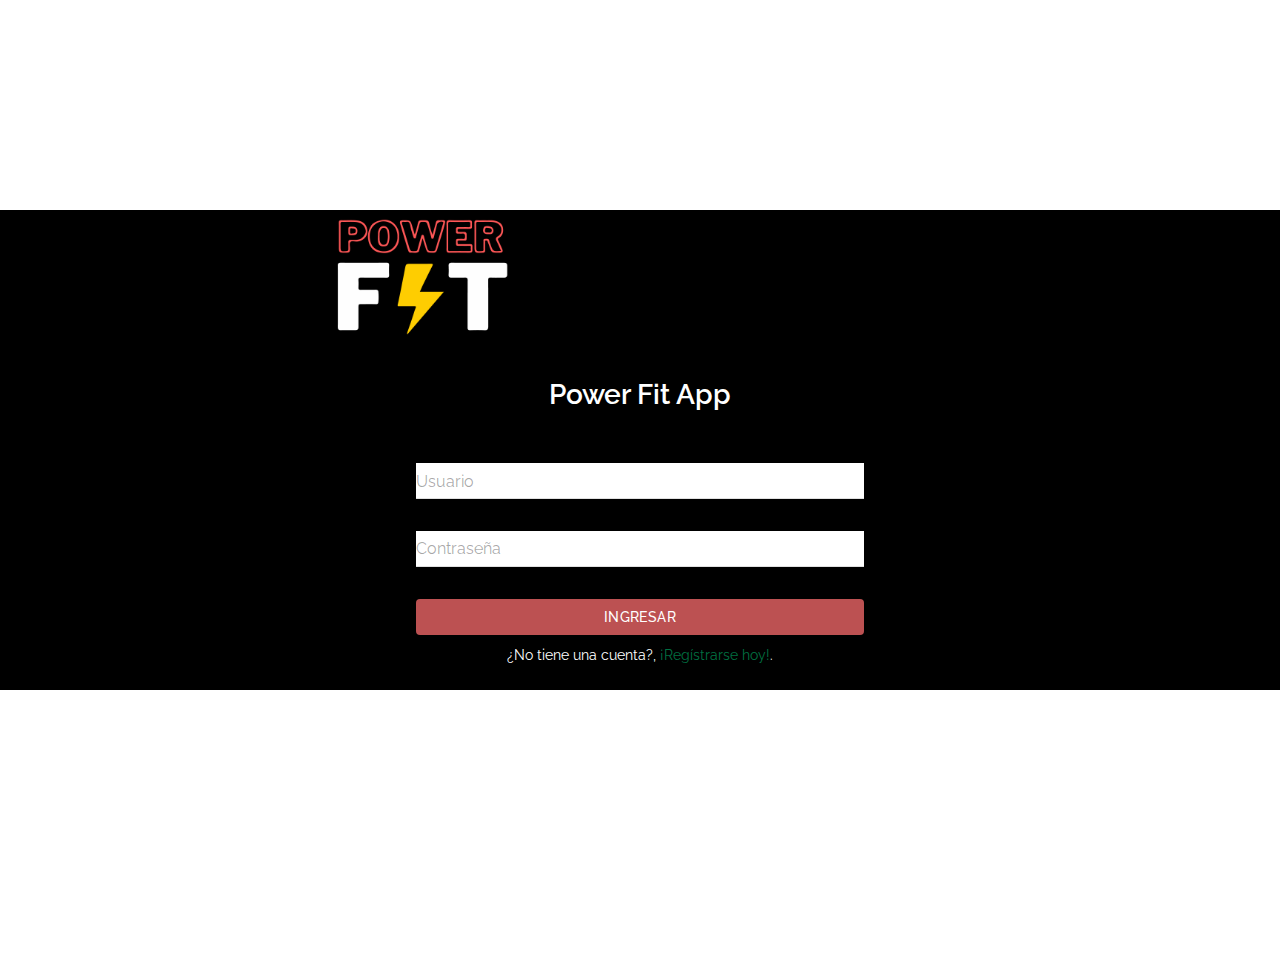
<file: index.html>
<!doctype html>
<html>
<head>
<meta charset="utf-8">
<meta name="viewport" content="width=device-width, initial-scale=1.0">
<title>POWER FIT - Aplicación</title>
<link href ="css/framework7.bundle.min.css" rel="stylesheet">
<link href="https://fonts.googleapis.com/icon?family=Material+Icons" rel="stylesheet">
<link href="css/style.css" rel="stylesheet">
	


</head>

<body>
	
	
	<!-- App root element -->
    <div id="app">

     <!-- Your main view, should have "view-main" class -->
            <section class="view view-main view-init">
		  
		    <section class="panel panel-left panel-cover">
        	<div class="panel-top">
        	Menú de Navegación en Power Fit
        	</div>
        	
        	<div class="list">
        	<ul>
					
        	<li>
			 <a href="/inicio/" class="item-link item-content panel-close">
			<div class="item-media">
			<i class="material-icons">home</i>
			</div>
			<div class="item-inner">
			<h4 class="item-title">Inicio</h4>
			</div>
			 </a>
			</li>
				
			<li>
			 <a href="/au/" class="item-link item-content panel-close">
			<div class="item-media">
			<i class="material-icons">favorite</i>
			</div>
			<div class="item-inner">
			<h4 class="item-title">Sobre Nosotros</h4>
			</div>
			 </a>
			</li>
				
			<li>
			 <a href="/planes/" class="item-link item-content">
			<div class="item-media">
			<i class="material-icons">military_tech</i>
			</div>
			<div class="item-inner">
			<h4 class="item-title">Planes</h4>
			</div>
			 </a>
			</li>
				
			<li>
			 <a href="/nutri/" class="item-link item-content panel-close">
			<div class="item-media">
			<i class="material-icons">restaurant</i>
			</div>
			<div class="item-inner">
			<h4 class="item-title">Nutricionistas</h4>
			</div>
			 </a>
			</li>
				
			<li>
			 <a href="/t/" class="item-link item-content panel-close">
			<div class="item-media">
			<i class="material-icons">medical_services</i>
			</div>
			<div class="item-inner">
			<h4 class="item-title">Fisioterapeutas</h4>
			</div>
			 </a>
			</li>
				
			<li>
			 <a href="/ep/" class="item-link item-content panel-close">
			<div class="item-media">
			<i class="material-icons">fitness_center</i>
			</div>
			<div class="item-inner">
			<h4 class="item-title">Entrenadores Personales</h4>
			</div>
			 </a>
			</li>
				
			<li>
			 <a href="/alim/" class="item-link item-content panel-close">
			<div class="item-media">
			<i class="material-icons">rice_bowl</i>
			</div>
			<div class="item-inner">
			<h4 class="item-title">Alimentos</h4>
			</div>
			 </a>
			</li>
				
			<li>
			 <a href="/ent/" class="item-link item-content panel-close">
			<div class="item-media">
			<i class="material-icons">run_circle</i>
			</div>
			<div class="item-inner">
			<h4 class="item-title">Entrenamientos</h4>
			</div>
			 </a>
			</li>
				
					
       		<li>
			 <a href="/ayuda/" class="item-link item-content panel-close">
			<div class="item-media">
			<i class="material-icons">contact_support</i>
			</div>
			 <div class="item-inner">
			 <h4 class="item-title">Ayuda</h4>
			</div>
			 </a>
		    </li>
					
			<li>
		    <a href="/perfil/" class="item-link item-content panel-close">
			<div class="item-media">
			<i class="material-icons">account_circle</i>
			</div>
			 <div class="item-inner">
		     <h4 class="item-title">Perfil</h4>
			</div>
			 </a>
			</li>
					
			<li>
		    <a href="/orden/" class="item-link item-content panel-close">
			<div class="item-media">
			<i class="material-icons">book</i>
			</div>
			<div class="item-inner">
		    <h4 class="item-title">Mis Órdenes</h4>
			</div>
			</a>
			</li>
					
					
			<li>
		    <a href="/pagos/" class="item-link item-content panel-close">
			<div class="item-media">
			<i class="material-icons">account_balance_wallet</i>
			</div>
			<div class="item-inner">
			<h4 class="item-title">Pagos</h4>
			</div>
		    </a>
			</li>
							
			<li>
			<a href="#" class="item-link item-content panel-close">
			<div class="item-media">
			<i class="material-icons">sensor_door</i>
		    </div>
			<div class="item-inner">
			<h4 class="item-title">Salir</h4>
			</div>
			</a>
			</li>
					
        	</ul>
        	</div>
        </section>
        <!-- Initial Page, "data-name" contains page name -->
        <div data-name="home" class="page">

          <!-- Top Navbar -->
              <nav class="navbar">
              <div class="navbar-bg"></div>
              <div class="navbar-inner">
			  <div class="left"></div>
              <div class="title text-align-center" >Power Fit</div>
			  <div class="right">
			  <a href="/inicio/" class="link panel-open" data-panel="left" ><i class="material-icons">menu</i></a>
			  </div>
              </div>
			  </nav>

          <!-- Scrollable page content -->
                <section class="page-content">
                <div class="block text-align-center">
				<a href="/home/"><img src="img/isologotipo_power_fit_Mesa de trabajo 1.png"  alt="pf" class="img-fluid" width="120px"></a>
            	<h2>Hola, <span>José Fernando</span></h2>
			  	<h3>¿Qué desea hacer el día de hoy?</h3>
				</div>
         
			
		        <div class="block text-align-center"> 
			    <article class="card card-intro">
			    <div class="card-content card-content-padding">
				<div class="row">
						
				<article class="col-40">
				<a href="/ep/">
				<img src="img/Web-Headshot-02-300x300.png" alt="ab" class="people">
				</a>
				</article>
					
				<article class="col-60">
				<a href="/ep/">
				<span class="material-icons">star_rate</span>
				<h5>Power Fit del Día</h5>
			    <h5>4.7/5.0</h5>
				<h4 class="text-align-center">Especialista en Educación Deportiva con diez años de experiencia graduado de la Universidad de Pachuca.</h4>
				<h3>Lic. Alejandro Barletta</h3>
				<span class="precio">L 173.00 p/s</span>
				<a id="btnComprar" class="button button-fill button-round">+ Agendar su cita hoy</a>
				</a>
				</article>
					
				 </div>
					
				
				
				 </div>
			     </article>
			     </div>
					
				
		        <div class="block text-align-center"> 
			    <article class="card card-intro">
			    <div class="card-content card-content-padding">
				<div class="row">
				<article class="col-60">
				<a href="/nutri/">
				<span class="material-icons">star_rate</span>
				<h5>Power Fit del Día</h5>
			    <h5>4.5/5.0</h5>
				<h4 class="text-align-center">Nutricionista y Entrenador Personal licenciado  de UNAM en México con dos años de experiencia.</h4>
				<h3>Dr. Ricardo Barletta</h3>
				<span class="precio">L 105.00 p/s</span>
				<a id="btnComprar" class="button button-fill button-round">+ Agendar su cita hoy</a>
				</a>
				</article>
					
				<article class="col-40">
				<a href="/nutri/">
				<img src="img/pngegg (1).png" alt="mm" class="people">
				</a>
				</article>
				 </div>
					
				
				
				 </div>
			     </article>
			     </div>
					
				
		        <div class="block text-align-center"> 
			    <article class="card card-intro">
			    <div class="card-content card-content-padding">
				<div class="row">
					
				<article class="col-40">
				<a href="/t/">
				<img src="img/ERBheadshot.2e16d0ba.fill-300x300-c100.jpg" alt="sp" class="people">
				</a>
				</article>
					
				<article class="col-60">
				<a href="/t/">
				<span class="material-icons">star_rate</span>
				<h5>Power Fit del Día</h5>
			    <h5>4.7/5.0</h5>
				<h4 class="text-align-center">Especialista en Ortopedia y Terapia Física con diez años de experiencia graduada de la Universidad de Buenos Aires.</h4>
				<h3>Dra. Sofía Perdomo</h3>
				<span class="precio">L 173.00 p/s</span>
				<a id="btnComprar" class="button button-fill button-round">+ Agendar su cita hoy</a>
				</a>
				</article>
					
				 </div>
					
				
				
				 </div>
			     </article>
			     </div>
			 
			      <h2 class="block-title">Sobre Nosotros</h2>
		  <div class="block">
		  <article class="card card-popular" >
		  <div class="card-content card-content-padding">
		  <img src="img/77-512.png" class="img-fluid" alt="heart">
		  <h3>Sobre Nosotros</h3>
		  <h4>Conocernos hoy</h4>
		  </div>
		 <div class="card-footer">
		  Ingresar 
		 <a href="/au/"><span class="material-icons">favorite</span></a>
		</div>
	    </article>
					 
		<h2 class="block-title">Categorías</h2>
		<div class="swiper-container swiper-init" data-speed="400" data-space-between="40" data-slides-per-view="2">
    	<div class="swiper-wrapper">
	    <div class="swiper-slide" >
			
		<article class="card card-popular">
	    <div class="card-content card-content-padding">
		<img src="img/478-4788114_food-vector-symbol-png-transparent-png.png" class="img-fluid" alt="nutri">
		<h3>Nutricionistas</h3>
		<h4>La mejor versión suya con expertos.</h4>
		</div>
		<div class="card-footer">
		Ingresar 
		<a href="/nutri/"><span class="material-icons">restaurant</span></a>
		</div>
			
		</article>
		</div>
			
		<div class="swiper-slide">
		<article class="card card-popular">
		<div class="card-content card-content-padding">
	    <img src="img/img_491471.png" class="img-fluid" alt="doc">
		<h3>Fisioterapeutas</h3>
		<h4>¡Buscar la mejor rehabilitación hoy!</h4>
		</div>
		<div class="card-footer">
		Ingresar
	    <a href="/t/"><span class="material-icons">medical_services</span></a>
	    </div>
		</article>
		</div>
			
		<div class="swiper-slide">
		<article class="card card-popular">
		<div class="card-content card-content-padding">
		<img src="img/6e94695575a2c897135f7cc0b86800eb.png" class="img-fluid" alt="gym">
		<h3>Entrenadores Personales</h3>
		<h4>Conoce el éxito con nuestros entrenadores sin miedo a él.</h4>
		</div>
		<div class="card-footer">
        Ingresar
		<a href="/ep/"><span class="material-icons">fitness_center</span></a>
	    </div>
		</article>
		</div>
			
			<div class="swiper-slide">
		<article class="card card-popular">
		<div class="card-content card-content-padding">
	    <img src="img/unnamed.png" class="img-fluid" alt="apple">
		<h3>Alimentos</h3>
		<h4>¡Por la mejor nutrición!</h4>
		</div>
		<div class="card-footer">
		Ingresar
	    <a href="/alim/"><span class="material-icons">rice_bowl</span></a>
	    </div>
		</article>
		</div>
			
		<div class="swiper-slide">
		<article class="card card-popular">
		<div class="card-content card-content-padding">
	    <img src="img/18057.png" class="img-fluid" alt="run">
		<h3>Entrenamientos</h3>
		<h4>¡Con fuerza a por la victoria!</h4>
		</div>
		<div class="card-footer">
		Ingresar
	    <a href="/ent/"><span class="material-icons">run_circle</span></a>
	    </div>
		</article>
		</div>
			
			
		</div>
		</div>
			
		</div>
		</section> <!--CONTENT-->
			
			

			
			
		</div><!--PAGE-->
		  
		  <div class="toolbar tabbar tabbar-labels toolbar-bottom">
    	<div class="toolbar-inner">
      	<a href="/inicio/" class="tab-link"><i class="material-icons">home</i> <span class="tabbar-label">Inicio</span></a>
		<a href="/orden/" class="tab-link"><i class="material-icons">book</i> <span class="tabbar-label">Orden</span></a>
      	<a href="/pagos/" class="tab-link"><i class="material-icons">account_balance_wallet</i> <span class="tabbar-label">Pagos</span></a>
		<a href="/perfil/" class="tab-link"><i class="material-icons">account_circle</i> <span class="tabbar-label">Perfil</span></a>
    	</div>
  		</div>
			
		</section><!--VIEW-->
		
		<section id="login">
		<div class="login-screen modal-in modal-login">
		  <!-- Default view-page layout -->
		  <div class="view">
			<div class="page login-screen-page">
			  <!-- page-content has additional login-screen content -->
			  <div class="page-content login-screen-content">
				 <img src="img/isologotipo_power_fit_Mesa de trabajo 1.png" class=" pfalogin container" alt="pfa">
				<div class="login-screen-title">Power Fit App</div>
				<!-- Login form -->
				<form>
				  <div class="list">
					<ul>
					  <li class="item-content item-input">
						<div class="item-inner">
						  <div class="item-title item-label">Usuario</div>
						  <div class="item-input-wrap">
							<input type="text" id="username" name="username" placeholder="Usuario">
							<span class="input-clear-button"></span>
						  </div>
						</div>
					  </li>
					  <li class="item-content item-input">
						<div class="item-inner">
						  <div class="item-title item-label">Contraseña</div>
						  <div class="item-input-wrap">
							<input type="password" id="password" name="password" placeholder="Contraseña">
							<span class="input-clear-button"></span>
						  </div>
						</div>
					  </li>
					</ul>
				  </div>
				  <div class="list block">
					<ul>
					  <li>
						<a href="#" id="btnLogin" class="button button-fill">Ingresar</a>
					  </li>
					</ul>
					<div class="block-footer">¿No tiene una cuenta?, <a href="#" class="popup-open" data-popup=".popup-registro">¡Regístrarse hoy!</a>.</div>
				  </div>
				</form>
			  </div>
			</div>
		  </div>
		</div>	
			
	</section>
	
	
	<section id="registro">
		<div class="popup popup-registro">
			<h2 class="block-title">Registro</h2>
			
			<div class="block">
				<form>
				  <div class="list">
					<ul>
				  	<li class="item-content item-input">
						<div class="item-inner">
						  <div class="item-title item-label">Nombre</div>
						  <div class="item-input-wrap">
							<input type="text" id="name" name="name" placeholder="Nombre">
							<span class="input-clear-button"></span>
						  </div>
						</div>
					  </li>
					  <li class="item-content item-input">
						<div class="item-inner">
						  <div class="item-title item-label">Correo electrónico</div>
						  <div class="item-input-wrap">
							<input type="email" id="email" name="email" placeholder="Correo electrónico">
							<span class="input-clear-button"></span>
						  </div>
						</div>
					  </li>
					  <li class="item-content item-input">
						<div class="item-inner">
						  <div class="item-title item-label">Teléfono</div>
						  <div class="item-input-wrap">
							<input type="tel" id="phone" name="phone" placeholder="Teléfono">
							<span class="input-clear-button"></span>
						  </div>
						</div>
					  </li>
					  <li class="item-content item-input">
						<div class="item-inner">
						  <div class="item-title item-label">Usuario</div>
						  <div class="item-input-wrap">
							<input type="text" id="username" name="username" placeholder="Usuario">
							<span class="input-clear-button"></span>
						  </div>
						</div>
					  </li>
					  <li class="item-content item-input">
						<div class="item-inner">
						  <div class="item-title item-label">Contraseña</div>
						  <div class="item-input-wrap">
							<input type="password" id="password" name="password" placeholder="Contraseña">
							<span class="input-clear-button"></span>
						  </div>
						</div>
					  </li>
					</ul>
				  </div>
				  <div class="list block">
					<ul>
					  <li>
						<a href="#" id="btnRegistro" class="button button-fill">Regístrarme</a>
					  </li>
					</ul>
					<div class="block-footer">Ya tengo una cuenta, <a href="#" class="popup-close">Cancelar</a>.</div>
				  </div>
				</form>
			</div>
			
		</div>
	</section>
			
			
			
			
		</div><!--APP-->
			
		  
		  
		  
				 
				 
				 
				 
				
				
				
		
			
			 
			    
		
      
    
    <!-- Path to Framework7 Library Bundle JS-->
	
	
	
	<script src="js/framework7.bundle.min.js"></script>
	<script src="js/my-app.js"></script>
	
</body>
</html>
</file>
<file: css/style.css>
@import url('https://fonts.googleapis.com/css2?family=Raleway:ital,wght@0,100;0,200;0,300;0,400;0,500;0,600;0,700;0,800;0,900;1,100;1,200;1,300;1,400;1,500;1,600;1,700;1,800;1,900&display=swap');

:root {
    --f7-theme-color:#007042;
    --f7-navbar-bg-color:#CF3F41 ; /*navbar*/
    --f7-navbar-text-color:#fff;
    --f7-bars-bg-color:#fff;/*toolbar*/
	--color-verde:#007042;
	--color-gris: #8f8f8f;
	--color-negro: #000;
	--fondo-gris: #eaebeb;
	--color-blanco:#fff;
	--color-naranja:#FF6C2F;
	--color-rojizo:#CF3F41;
	--color-amarillo:#FECD01;
	--color-rojo-claro:#BC5152;
	--fondo-menu:#fafafa;
	
}

body {
	font-family: 'Raleway',sans-serif;
	color: var(--color-gris);
	padding-bottom: 70px;
	

}
	
	

h1,h2,h3,h4,h5 {
	margin-bottom: 5px;
	margin-top:2px;
	color: var(--color-blanco);	
	text-align: center
	
}

h1{
	
	font-size: 15px;
}

h2{
	
	font-size: 13px;
}

h3{
	
	font-size: 10px;
}

h4{
	
	font-size: 9px;
}

h5{
	
	font-size: 8px;
}

h6{
	
	font-size: 7px;
}

h7{
	
	font-size: 12px;
}



.navbar a {
	color: #fff;
	
}

.img-fluid {
	max-width: 80%;
	
}

.intro h2 {
	font-size: 10px;
	font-weight: 300;
	
}

.intro h2 span {
	font-weight: 500;
	
}

.intro h3 {
	font-size: 15px;
	font-weight: 500;
	
}

.block-title {
	font-size: 17px;
	color: var(--color-naranja);
	font-weight: 500;
	overflow: initial;
	
}



.card-intro {
	background-color: var(--color-rojizo);
	color: #fff;
	box-shadow: none;
	border-radius: 20px;
	
}

.card-intro h5 {
	color: #fff;
	
}

.card-intro span .material-icons {
	margin-right: 5px;
	font-size: 10px;
	
}


.card-intro h4 {
	font-weight: 300;
	color: var(--color-blanco);
	
}

.card-intro h3 {
	color: var(--color-blanco);
	margin-bottom: 40px;
	font-size: 15px;	
	
	}

.card-intro .precio {
	border-radius: 5px;
	padding: 10px;
	background-color: var(--color-negro);
	
}
		
.card-popular .card-content {
	background-color: var(--fondo-gris);
	text-align: center;
	overflow: initial;
	color: var(--color-negro);
	
}

.card-intro img {
	width: 120px;
	
}
.card-popular .card-content {
	background-color: var(--fondo-naranja);
	color: var(--color-negro);
	
}

.card-popular .card-footer a {
	color: var(--color-blanco);	
	
}

.card-popular h3 {
	font-size: 15px;
	font-weight: 400;
	
}

.card-popular h4 {
	font-size: 10px;
	font-weight: 300;
	
}

.toolbar-bottom a,
.toolbar-bottom i {
	color: var(--color-naranja);
	
	
}

.card-popular .card-footer {
	background-color: var(--color-naranja);
	color: var(--color-blanco);
	
}

.page-content {
	background-color: var(--color-negro);
	
}

.card-content img {
	width: 120px;
	
}

.card-popular h3, h4 {
	color: var(--color-negro);
	
}

.card-intro-entrenamientos {
	color: #fff;
	box-shadow: none;
	border-radius: 20px;
	
}

.card-intro-entrenamientos h5 {
	color: #fff;
	
}

.card-intro-entrenamientos span .material-icons {
	margin-right: 5px;
	font-size: 10px;
	
}

.card-intro-entrenamientos h4 {
	font-weight: 300;
	color: var(--color-blanco);
	
}

.card-intro-entrenamientos h3 {
	color: var(--color-blanco);
	margin-bottom: 40px;
	font-size: 16px;
	
	}

.card-intro-entrenamientos .precio {
	border-radius: 5px;
	padding: 10px;
	background-color: var(--color-negro);
	
}
	

.card-training {
	color: var(--color-negro);
	
}

.card-training h5,
.card-training h3 {
	color: var(--color-negro);
	font-weight: 800;
	margin-bottom: 40px;
	font-size: 15px;
	
}

.card-training .precio {
	border-radius: 5px;
	padding: 7px;
	background-color: var(--color-negro);
	color: var(--color-blanco);
	
}

.trainer {
	background-color: var(--color-rojizo);
	border-radius: 25%;
	
}

.trainer-2 {
	background-color: var(--color-amarillo);
	border-radius: 25%;
	
}

.panel-top{
	background-color: var(--color-naranja);
	padding: 17px;
	text-align: center;
	color: var(--color-blanco);
	
}

.panel-left{
	background-color: var(--fondo-menu);
	text-align: center;
	
}

.list-menu ul{
	background-color: var(--fondo-menu);
	
}

.list-menu i{
	color: var(--color-naranja);
	
}

.list-menu{
	margin-top: 0;
	text-align: center;
	
}

.list-productos .item-media img{
	width: 80px;
	
}

.list-productos .item-title{
	color: var(--color-negro);
	font-size: 13px;
	font-weight: 300;
	
}

.list-productos .item-subtitle{
	color: var(--color-negro);
	font-size: 22px;
	font-weight: 400;
	
}

.list-productos li{
	box-shadow: 0px 0px 10px 5px #f2f2f2;
	border-radius: 10px;
	margin-bottom: 10px;
}


.tabbar-labels .tab-link-highlight{
	display: none !important;
}

.card.top{
	background-color: var(--color-rojo-claro);
	color: #fff;
	border-radius: 20px;
	margin-bottom: 30px;
}
.card.top h5{
	font-weight: 300;
}
.card.top h4{
	font-weight: 300;
}
.card.top h2{
	font-size: 14px;
	margin-bottom: 20px;
}

.panel-left .list i{
	
	color: var(--color-rojizo);
}

.people{
	border-radius: 100%;
	width: 100px;
	height: 100px;
	
	
}


.categoria-enlace .block-title{
	font-weight: 600;
}
.categoria-enlace a{
	font-size: 14px;
}
.categoria-enlace .material-icons{
	font-size: 16px;
	margin-left: 5px;
}


#home-productos .card{
	border-radius: 10px;
	background-color: var(--color-negro);
	text-align: center;
	box-shadow: none;
}
#home-productos .card-footer{
	background-color: var(--color-naranja);
	color: #fff;
}
#home-productos .card-content img{
	width: 150px;
}
#home-productos .card-footer a{
	color: var(--color-blanco);
}


.productos .item-media img{
	width: 80px;
}
.productos .item-title{
	color: var(--color-negro);
	font-weight: 600;
}
.productos .item-subtitle{
	color: var(--color-negro);
	font-weight: 400;
}
.productos .item-text{
	font-size: 12px;
}
.productos .item-after{
	font-size: 14px;
	color: var(--color-negro);
}


.tabbar-labels .tab-link-highlight{
	display: none !important;
}



.info-producto{
	background-color: var(--color-rojo);
	padding: 20px 0 40px 20px;
	color: var(--color-amarillo);
	
	
}

.ingre-producto img{
	width: 200px;
	transform: translateY(-5%);
	margin-left: -50px;
	margin-top: -100%;
}

.ingre-producto {
	color:var(--color-amarillo);
}


.precio-info{
	text-align: center;
	padding-top: 5px;
}
.precio-info span{
	color: var(--color-negro);
	font-size: 18px;
	font-weight: 600;
}


.bg-menu{
	background-color: var(--color-naranja);
	color: #fff;
	padding: 20px;
	text-align: center;
}
.list-menu i{
	color: var(--color-naranja);
}
.list-menu{
	font-size: 14px;
	margin-top: 0;
}

.panel.panel-left{
	background-color: #fafafa;
}
.panel-left .list-menu ul{
	background-color: transparent !important;
}

.popup-registro{
	z-index: 999999 !important;
}

.button-fill{
	
	background-color: var(--color-rojo-claro);
	color: var(--color-blanco);
}

.toolbar-inner{
	
	font-size: 12px
}

.peoplegym{
	
	border-radius: 100%;
	width: 90px;
	height: 90px;
}

.ca .card-content {
	background-color: var(--fondo-blanco);
	text-align: center;
	overflow: initial;
	color: var(--color-negro);
	
}


.ca .card-content {
	background-color: var(--fondo-naranja);
	color: var(--color-negro);
	
}

.ca .card-footer a {
	color: var(--color-blanco);	
	
}

.ca h3 {
	font-size: 15px;
	font-weight: 400;
	
}

.card-ay h4 {
	font-size: 10px;
	font-weight: 300;
	
}

.ca .card-footer {
	background-color: var(--color-naranja);
	color: var(--color-blanco);
	
}

#username,
#password{
	background-color: var(--color-blanco);
	color: var(--color-negro);
	
}

.login-screen-title{
	color: var(--color-blanco);
}

.pfalogin{
	width: 200px;
	padding-left: 25%
	
}

#login .block-footer{
	color: var(--color-blanco);
	
}
</file>
